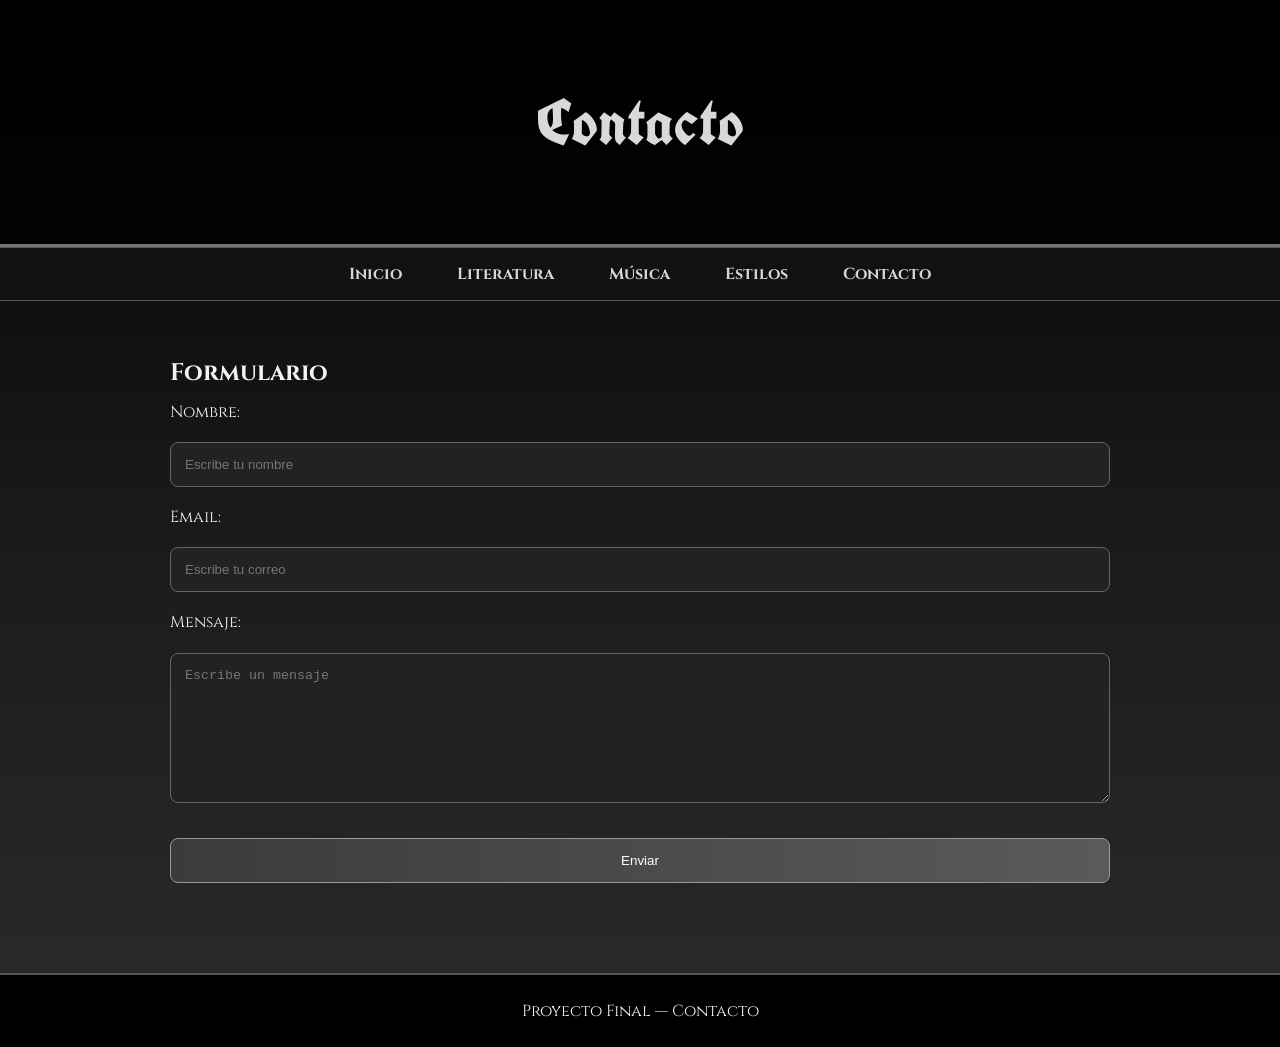
<file: contacto.html>
<!DOCTYPE html>
<html lang="es">
<head>
    <meta charset="UTF-8">
    <meta name="viewport" content="width=device-width, initial-scale=1.0">
    <title>Contacto</title>
    <link rel="stylesheet" href="styles.css">
</head>

<body>

<header>
    <h1>Contacto</h1>
</header>

<nav>
    <ul>
        <li><a href="index.html">Inicio</a></li>
        <li><a href="literatura.html">Literatura</a></li>
        <li><a href="musica.html">Música</a></li>
        <li><a href="estilos.html">Estilos</a></li>
        <li><a href="contacto.html">Contacto</a></li>
    </ul>
</nav>

<section class="contenido">

    <h2>Formulario</h2>

    <form id="formulario" onsubmit="validarFormulario(event)">

        <label>Nombre:</label>
        <input type="text" id="nombre" placeholder="Escribe tu nombre" required>

        <label>Email:</label>
        <input type="email" id="email" placeholder="Escribe tu correo" required>

        <label>Mensaje:</label>
        <textarea id="mensaje" placeholder="Escribe un mensaje" required></textarea>

        <button type="submit">
            Enviar
        </button>

    </form>

</section>

<footer>
    <p>Proyecto Final — Contacto</p>
</footer>

<script src="script.js"></script>

</body>
</html>
</file>
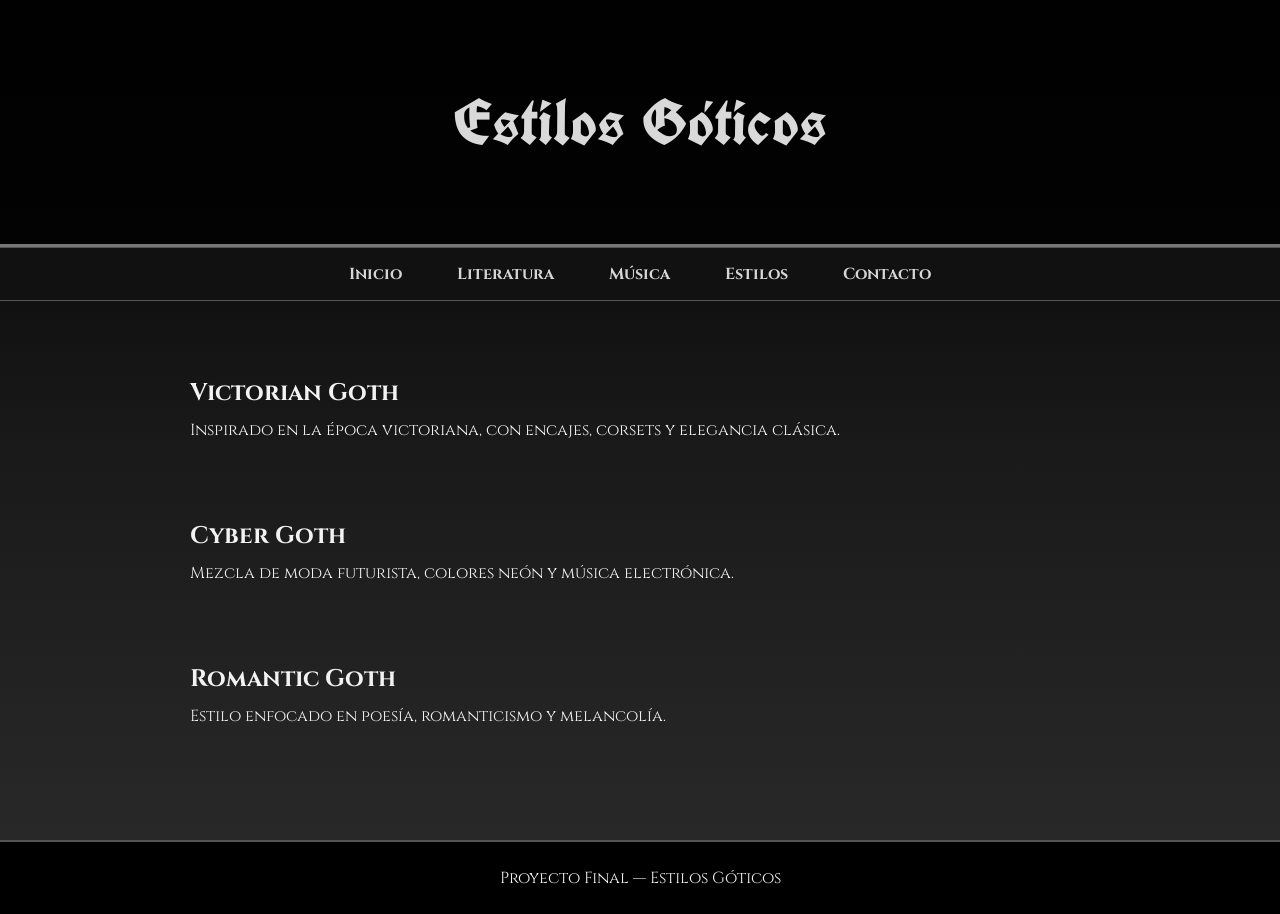
<file: estilos.html>
<!DOCTYPE html>
<html lang="es">
<head>
    <meta charset="UTF-8">
    <meta name="viewport" content="width=device-width, initial-scale=1.0">
    <title>Estilos Góticos</title>
    <link rel="stylesheet" href="styles.css">
</head>

<body>

<header>
    <h1>Estilos Góticos</h1>
</header>

<nav>
    <ul>
        <li><a href="index.html">Inicio</a></li>
        <li><a href="literatura.html">Literatura</a></li>
        <li><a href="musica.html">Música</a></li>
        <li><a href="estilos.html">Estilos</a></li>
        <li><a href="contacto.html">Contacto</a></li>
    </ul>
</nav>

<section class="contenido">

    <div class="card-content">
        <h2>Victorian Goth</h2>
        <p>
            Inspirado en la época victoriana,
            con encajes, corsets y elegancia clásica.
        </p>
    </div>

    <br>

    <div class="card-content">
        <h2>Cyber Goth</h2>
        <p>
            Mezcla de moda futurista,
            colores neón y música electrónica.
        </p>
    </div>

    <br>

    <div class="card-content">
        <h2>Romantic Goth</h2>
        <p>
            Estilo enfocado en poesía,
            romanticismo y melancolía.
        </p>
    </div>

</section>

<footer>
    <p>Proyecto Final — Estilos Góticos</p>
</footer>

<script src="script.js"></script>

</body>
</html>
</file>
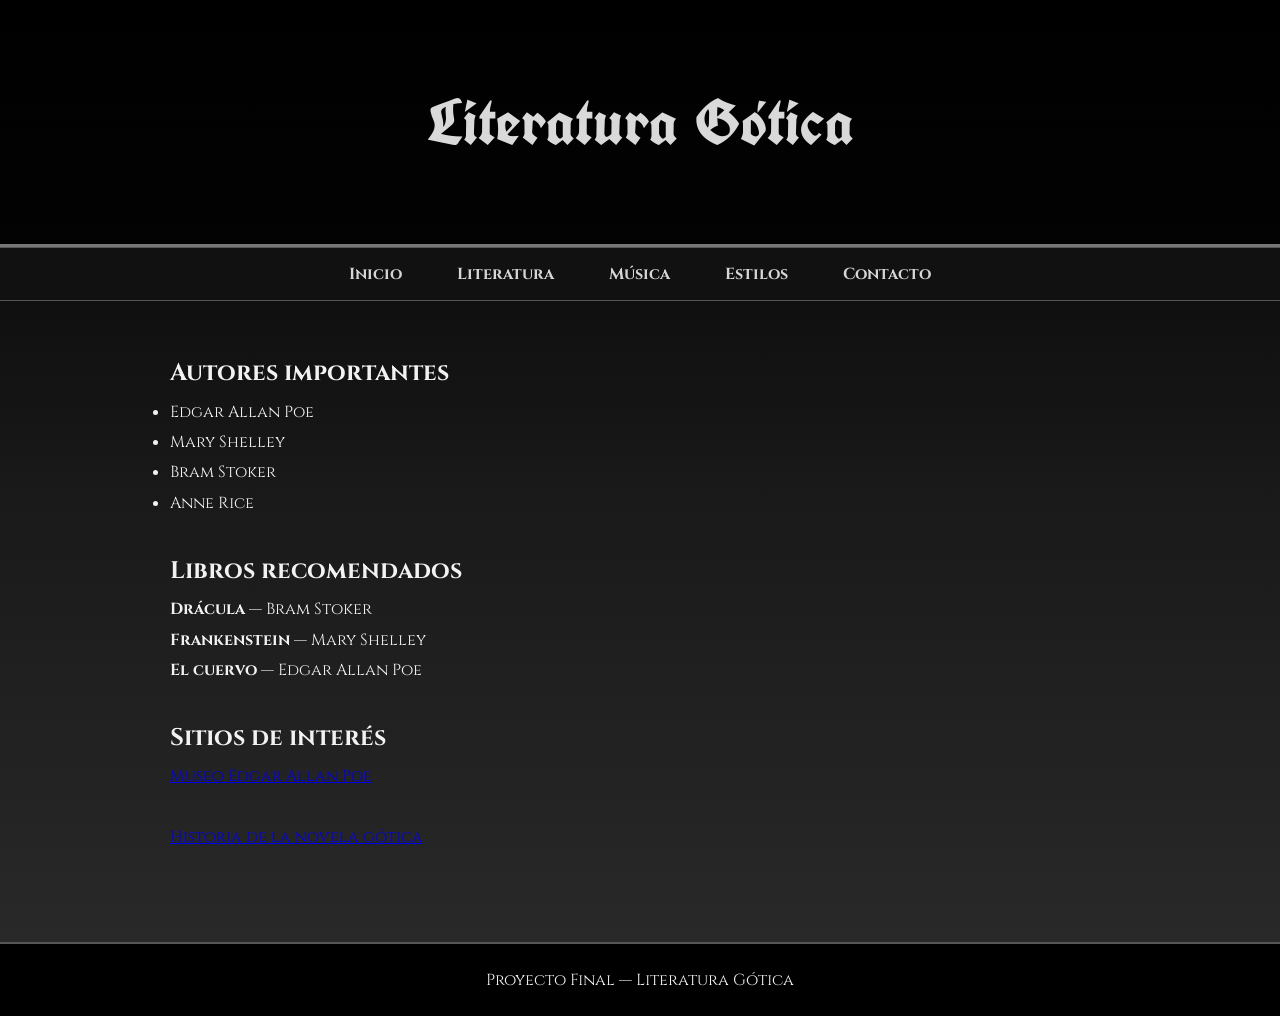
<file: literatura.html>
<!DOCTYPE html>
<html lang="es">
<head>
    <meta charset="UTF-8">
    <meta name="viewport" content="width=device-width, initial-scale=1.0">
    <title>Literatura Gótica</title>
    <link rel="stylesheet" href="styles.css">
</head>

<body>

<header>
    <h1>Literatura Gótica</h1>
</header>

<nav>
    <ul>
        <li><a href="index.html">Inicio</a></li>
        <li><a href="literatura.html">Literatura</a></li>
        <li><a href="musica.html">Música</a></li>
        <li><a href="estilos.html">Estilos</a></li>
        <li><a href="contacto.html">Contacto</a></li>
    </ul>
</nav>

<section class="contenido">

    <h2>Autores importantes</h2>

    <ul>
        <li>Edgar Allan Poe</li>
        <li>Mary Shelley</li>
        <li>Bram Stoker</li>
        <li>Anne Rice</li>
    </ul>

    <br>

    <h2>Libros recomendados</h2>

    <p><strong>Drácula</strong> — Bram Stoker</p>
    <p><strong>Frankenstein</strong> — Mary Shelley</p>
    <p><strong>El cuervo</strong> — Edgar Allan Poe</p>

    <br>

    <h2>Sitios de interés</h2>

    <a href="https://www.poemuseum.org/" target="_blank">
        Museo Edgar Allan Poe
    </a>

    <br><br>

    <a href="https://www.britannica.com/art/Gothic-novel" target="_blank">
        Historia de la novela gótica
    </a>

</section>

<footer>
    <p>Proyecto Final — Literatura Gótica</p>
</footer>

<script src="script.js"></script>

</body>
</html>
</file>
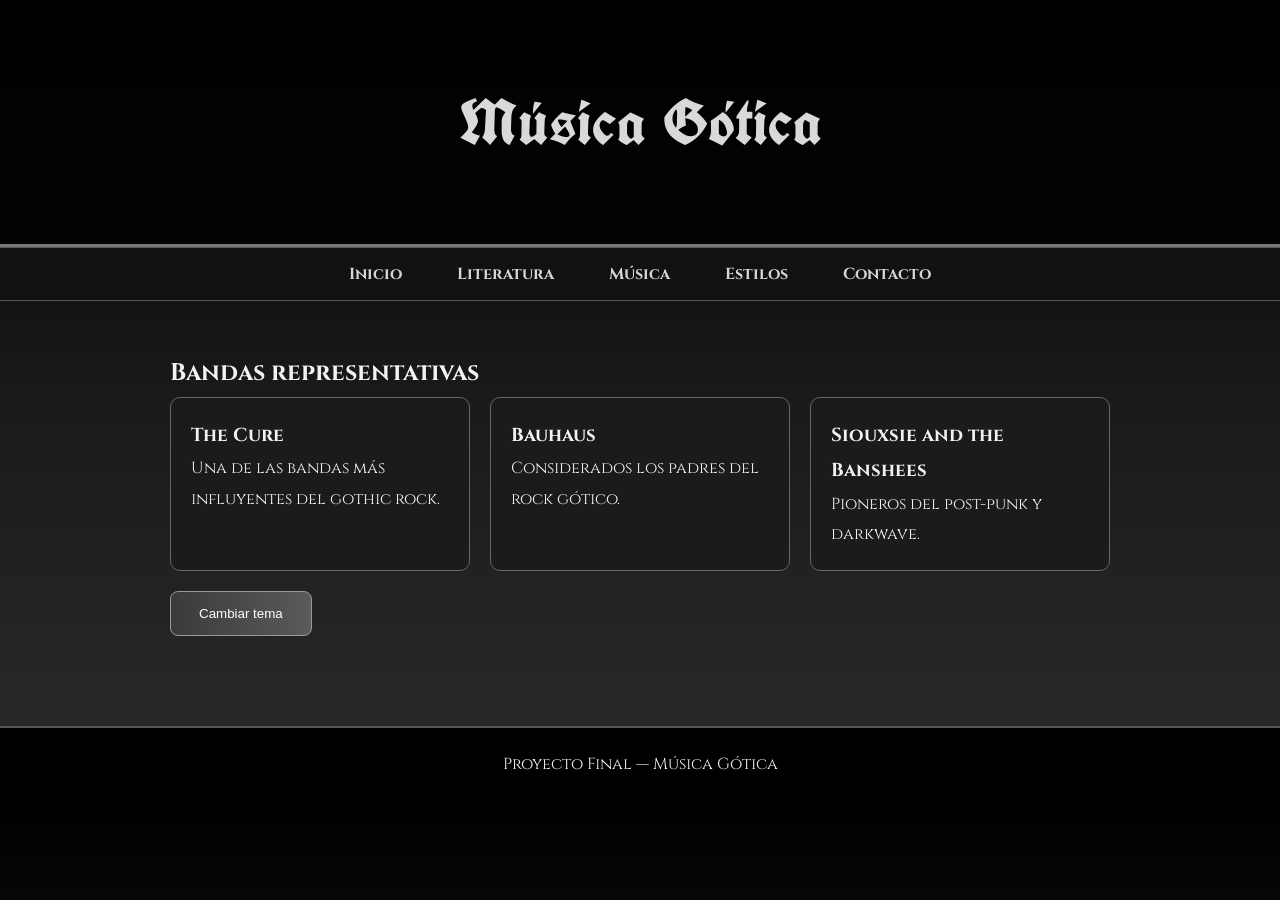
<file: musica.html>
<!DOCTYPE html>
<html lang="es">
<head>
    <meta charset="UTF-8">
    <meta name="viewport" content="width=device-width, initial-scale=1.0">
    <title>Música Gótica</title>
    <link rel="stylesheet" href="styles.css">
</head>

<body>

<header>
    <h1>Música Gótica</h1>
</header>

<nav>
    <ul>
        <li><a href="index.html">Inicio</a></li>
        <li><a href="literatura.html">Literatura</a></li>
        <li><a href="musica.html">Música</a></li>
        <li><a href="estilos.html">Estilos</a></li>
        <li><a href="contacto.html">Contacto</a></li>
    </ul>
</nav>

<section class="contenido">

    <h2>Bandas representativas</h2>

    <div class="bandas">

        <div class="banda">
            <h3>The Cure</h3>
            <p>Una de las bandas más influyentes del gothic rock.</p>
        </div>

        <div class="banda">
            <h3>Bauhaus</h3>
            <p>Considerados los padres del rock gótico.</p>
        </div>

        <div class="banda">
            <h3>Siouxsie and the Banshees</h3>
            <p>Pioneros del post-punk y darkwave.</p>
        </div>

    </div>

    <button onclick="cambiarTema()">
        Cambiar tema
    </button>

</section>

<footer>
    <p>Proyecto Final — Música Gótica</p>
</footer>

<script src="script.js"></script>

</body>
</html>
</file>
<file: styles.css>
/* styles.css */

@import url('https://fonts.googleapis.com/css2?family=Cinzel:wght@400;600;700&family=UnifrakturCook:wght@700&display=swap');

*{
    margin:0;
    padding:0;
    box-sizing:border-box;
}

body{
    font-family:'Cinzel', serif;
    background:linear-gradient(to bottom,#000000,#1a1a1a,#2b2b2b);
    color:#f2f2f2;
}

header{
    background-image:
    linear-gradient(rgba(0,0,0,0.7),rgba(0,0,0,0.8)),
    url('https://i.postimg.cc/k5B6D7tn/c387dd51d361ac97a4569b038aecb999.jpg');

    background-size:cover;
    background-position:center;
    text-align:center;
    padding:80px 20px;
    border-bottom:3px solid #777;
}

header h1{
    font-family:'UnifrakturCook', cursive;
    font-size:4rem;
    color:#d9d9d9;
}

header p{
    margin-top:15px;
    font-size:1.2rem;
}

nav{
    background-color:#111;
    padding:15px;
    border-top:1px solid #555;
    border-bottom:1px solid #555;
}

nav ul{
    display:flex;
    justify-content:center;
    gap:25px;
    list-style:none;
    flex-wrap:wrap;
}

nav a{
    color:#d6d6d6;
    text-decoration:none;
    font-weight:bold;
    padding:8px 15px;
    transition:0.3s;
}

nav a:hover{
    background-color:#2a2a2a;
    border:1px solid #888;
}

.hero{
    text-align:center;
    padding:80px 20px;
}

.hero h2{
    font-size:3rem;
    margin-bottom:20px;
}

.hero p{
    max-width:900px;
    margin:auto;
    line-height:1.8;
}

button{
    margin-top:20px;
    padding:14px 28px;
    background:linear-gradient(to right,#3b3b3b,#5a5a5a);
    color:white;
    border:1px solid #999;
    border-radius:8px;
    cursor:pointer;
    transition:0.3s;
}

button:hover{
    transform:scale(1.05);
}

.cards{
    display:flex;
    justify-content:center;
    gap:30px;
    flex-wrap:wrap;
    padding:40px;
}

.card{
    width:320px;
    background-color:#1b1b1b;
    border:2px solid #555;
    border-radius:15px;
    overflow:hidden;
    transition:0.3s ease;
}

.card:hover{
    transform:translateY(-10px);
    border-color:#aaa;
    box-shadow:0 10px 25px rgba(255, 255, 255, 0.1);
}

.card img{
    width:100%;
    height:220px;
    object-fit:cover;
}

.card-content{
    padding:20px;
}

.card-content h3{
    margin-bottom:15px;
}

.card-content p{
    line-height:1.7;
}

.card-content a{
    color:#e0e0e0;
}

.info-extra,
.contenido{
    padding:50px 30px;
    max-width:1000px;
    margin:auto;
    line-height:1.9;
}

.bandas{
    display:flex;
    flex-wrap:wrap;
    gap:20px;
}

.banda{
    flex:1;
    min-width:250px;
    background-color:#1b1b1b;
    border:1px solid #666;
    border-radius:10px;
    padding:20px;
}

form{
    display:flex;
    flex-direction:column;
    gap:15px;
}

input,
textarea{
    padding:14px;
    background-color:#222;
    border:1px solid #666;
    border-radius:8px;
    color:white;
}

textarea{
    min-height:150px;
}

footer{
    background-color:black;
    text-align:center;
    padding:25px;
    border-top:2px solid #555;
    margin-top:40px;
}

/* Tema claro */
body.tema-claro {
    background: linear-gradient(to bottom, #f5f5f5, #e8e8e8, #d9d9d9);
    color: #1a1a1a;
}

body.tema-claro header {
    background-image: 
        linear-gradient(rgba(200,200,200,0.7), rgba(180,180,180,0.8)),
        url('https://i.postimg.cc/k5B6D7tn/c387dd51d361ac97a4569b038aecb999.jpg');
}

body.tema-claro header h1 {
    color: #333;
}

body.tema-claro nav {
    background-color: #ddd;
}

body.tema-claro nav a {
    color: #333;
}

body.tema-claro nav a:hover {
    background-color: #ccc;
    border: 1px solid #666;
}

body.tema-claro .card,
body.tema-claro .banda {
    background-color: #f0f0f0;
    border-color: #999;
}

body.tema-claro input,
body.tema-claro textarea {
    background-color: #e8e8e8;
    border-color: #999;
    color: #333;
}
</file>
